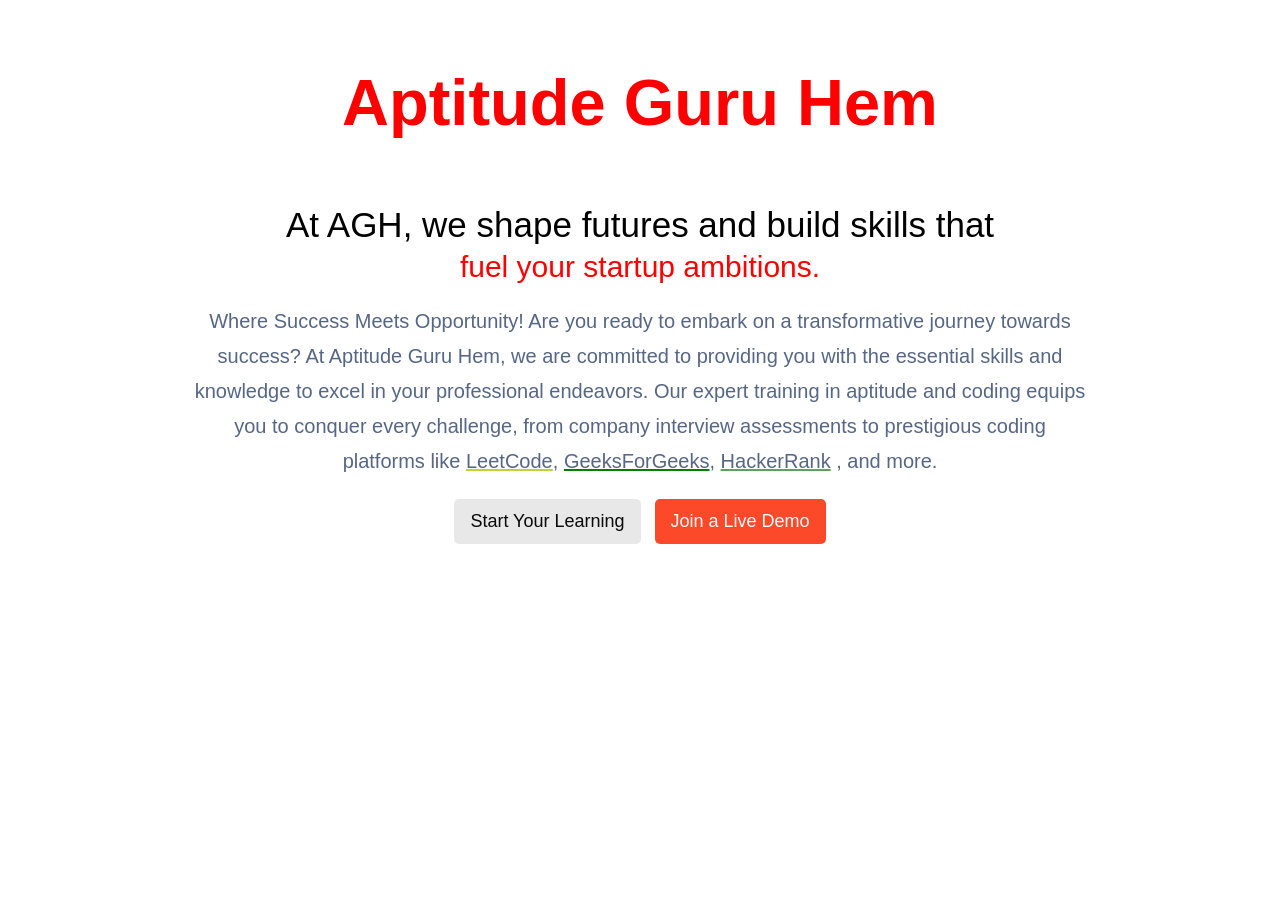
<file: clone.html>
<!DOCTYPE html>
<html lang="en">
<head>
    <meta charset="UTF-8">
    <meta name="viewport" content="width=device-width, initial-scale=1.0">
    <title>Document</title>
    <style>
        .h{
            color:red;
            font-family: "Work Sans", sans-serif;
            font-size:65px;
            text-align:center;
        }
        .s{
            font-family: "Work Sans", sans-serif;
            text-align:center;
            font-size:35px;
        }
        .p{
            color:#566685;
            font-family: "Work Sans", sans-serif;
            font-size:20px;
            text-align:center;
            /* margin-left:50px;
            margin-right:50px; */
        }
        .b1{
            color:#090909;
            font-family: "Work Sans", sans-serif;
            font-size:18px;
            background-color:#E8E8E8;
            border-radius:5px;
            padding-left:16px;
            padding-right:16px;
            padding-top:12px;
            padding-bottom:12px;
            border:none;
        }
        .b2{
            margin-left:10px;
            background-color:#FC4929;
            color:#FFFFFF;
            font-family: "Work Sans", sans-serif;
            font-size:18px;
            border-radius:5px;
            padding-left:16px;
            padding-right:16px;
            padding-top:12px;
            padding-bottom:12px;
            border:none;
        }
        .b{
            text-align:center;
        }
        pre {
            line-height: 35px; 
        }
        p {
            margin-top: 5px;   /* reduce top margin */
            margin-bottom: 5px; /* reduce bottom margin */
        }       
        .s2{
            /* margin-top:-5px; */
            font-family: "Work Sans", sans-serif;
            text-align:center;
            font-size:30px;
            color:red;
        }
    </style>
</head>
<body>
    <h3 class="h">Aptitude Guru Hem</h3>
    <p class="s">At AGH, we shape futures and build skills that</p>
    <p class="s2">fuel your startup ambitions.</p>
    <pre class="p">Where Success Meets Opportunity! Are you ready to embark on a transformative journey towards
success? At Aptitude Guru Hem, we are committed to providing you with the essential skills and
knowledge to excel in your professional endeavors. Our expert training in aptitude and coding equips
you to conquer every challenge, from company interview assessments to prestigious coding
platforms like <u style="text-decoration-color: rgb(190, 210, 58);">LeetCode</u>, <u style="text-decoration-color: green;">GeeksForGeeks</u>, <u style="text-decoration-color: rgb(95, 159, 95);">HackerRank</u> , and more.
</pre>
    <div class="b">
    <button class="b1">Start Your Learning</button>
    <button class="b2">Join a Live Demo</button>
    </div>
</body>
</html>
</file>
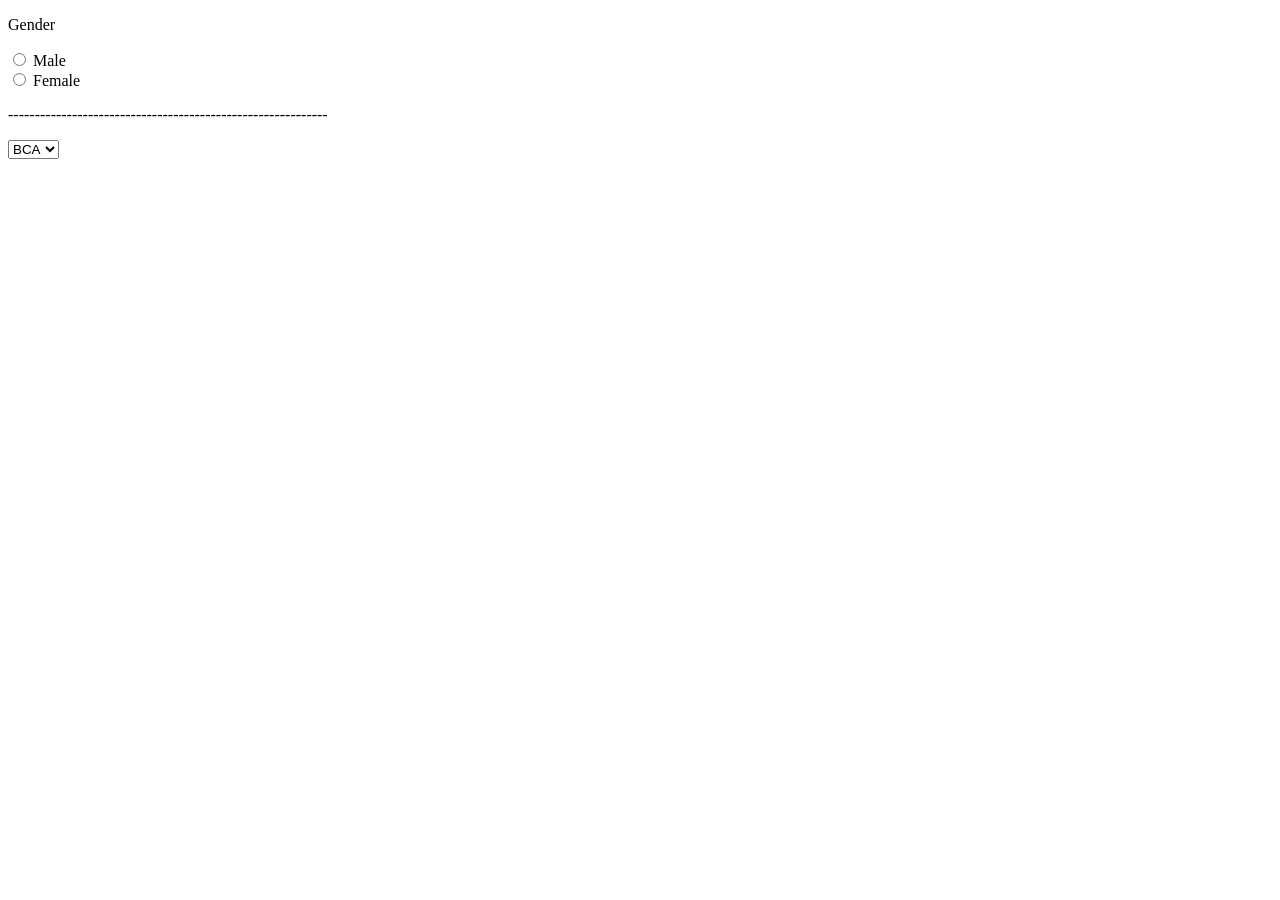
<file: dropdown.html>
<!DOCTYPE html>
<html>
<head>
    <meta charset='utf-8'>
    <meta http-equiv='X-UA-Compatible' content='IE=edge'>
    <title>Page Title</title>
    <meta name='viewport' content='width=device-width, initial-scale=1'>
</head>
<body>
    <form>
        <p>Gender</p>
        <input type="radio" id="Male" value="gender" name="gender"></input>
        <label for="Male">Male </label><br>
        <input type="radio" id="Female" value="female" name="gender"></input>
        <label for="Female">Female </label><br>
        <p>------------------------------------------------------------</p>
        <select name="course">
        <!-- <option value="" disabled selected>Select your course</option> -->
        <option value="bca">BCA</option>
        <option value="bsc">B.Sc</option>
        <option value="be">B.E</option>
        </select>

        
    </form>
</body>
</html>
</file>
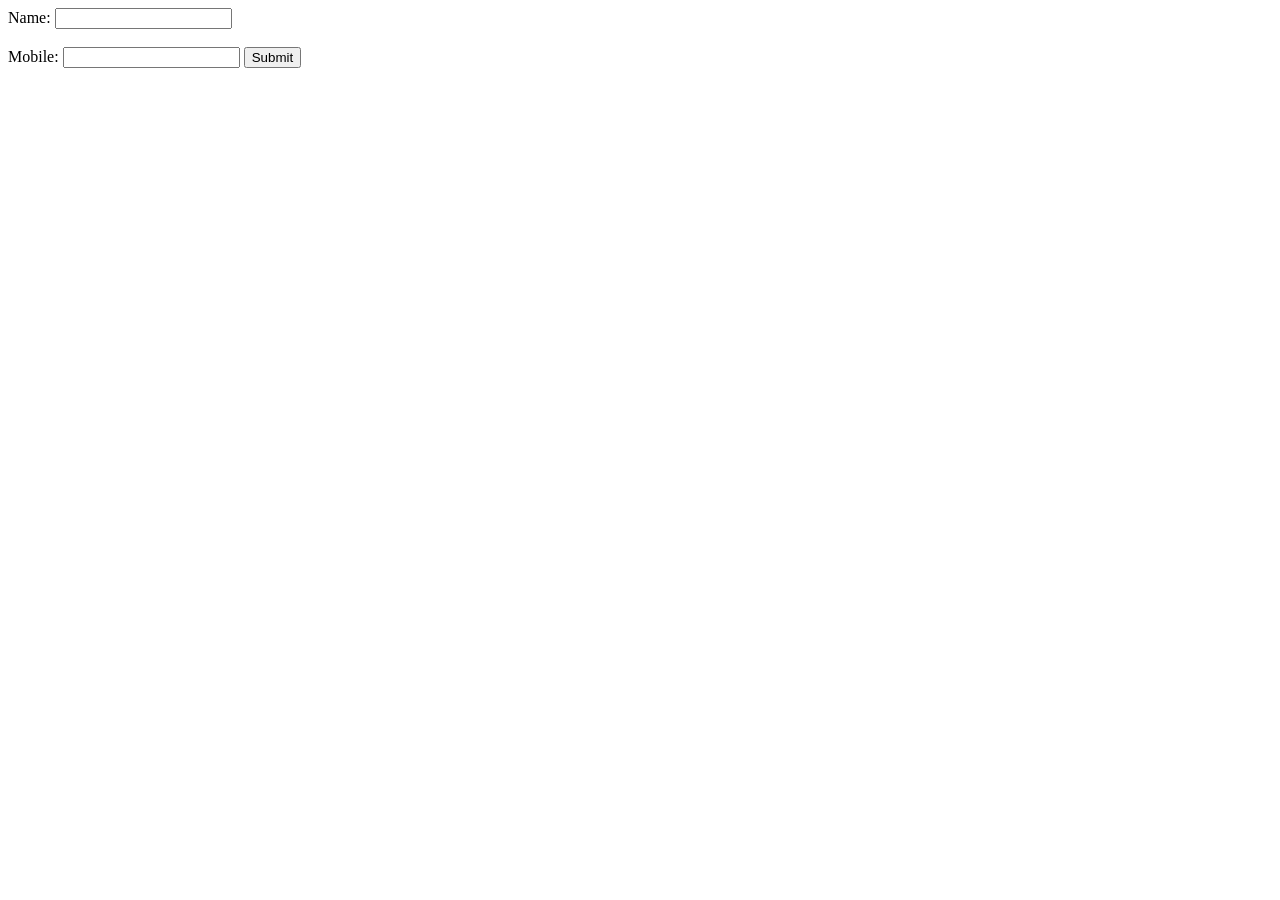
<file: form.html>
<!DOCTYPE html>
<html>
<head>
    <meta charset='utf-8'>
    <meta http-equiv='X-UA-Compatible' content='IE=edge'>
    <title>Page Title</title>
    <meta name='viewport' content='width=device-width, initial-scale=1'>
</head>
<body>
    <form method="post" action="#">
        <label for="name">Name: <input type="name" minlength="5" required></input></label>
        <br>
        <br>
        <label for="mobile">Mobile: </label>
        <input type="phone" id="mobile" required ></input>
        <button type="submit">Submit</button>
    </form>
</body>
</html>
</file>
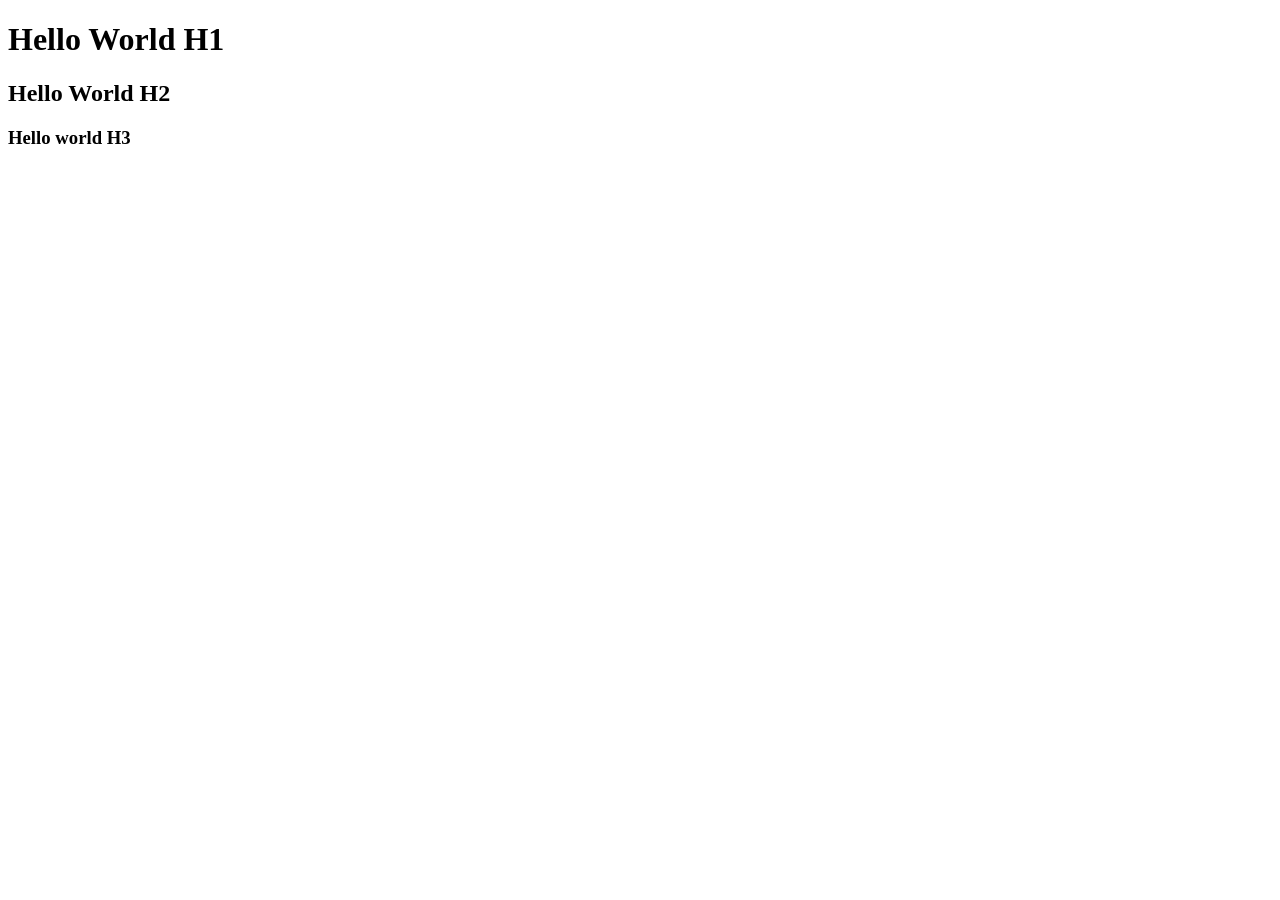
<file: index_first.html>
<!DOCTYPE html>
<html>
  <head>
    <meta charset="utf-8" />
    <meta http-equiv="X-UA-Compatible" content="IE=edge" />
    <title>Page Title</title>
    <meta name="viewport" content="width=device-width, initial-scale=1" />
  </head>
  <body>
    <h1>Hello World H1</h1>
    <h2>Hello World H2</h2>
    <h3>Hello world H3</h3>
  </body>
</html>
</file>
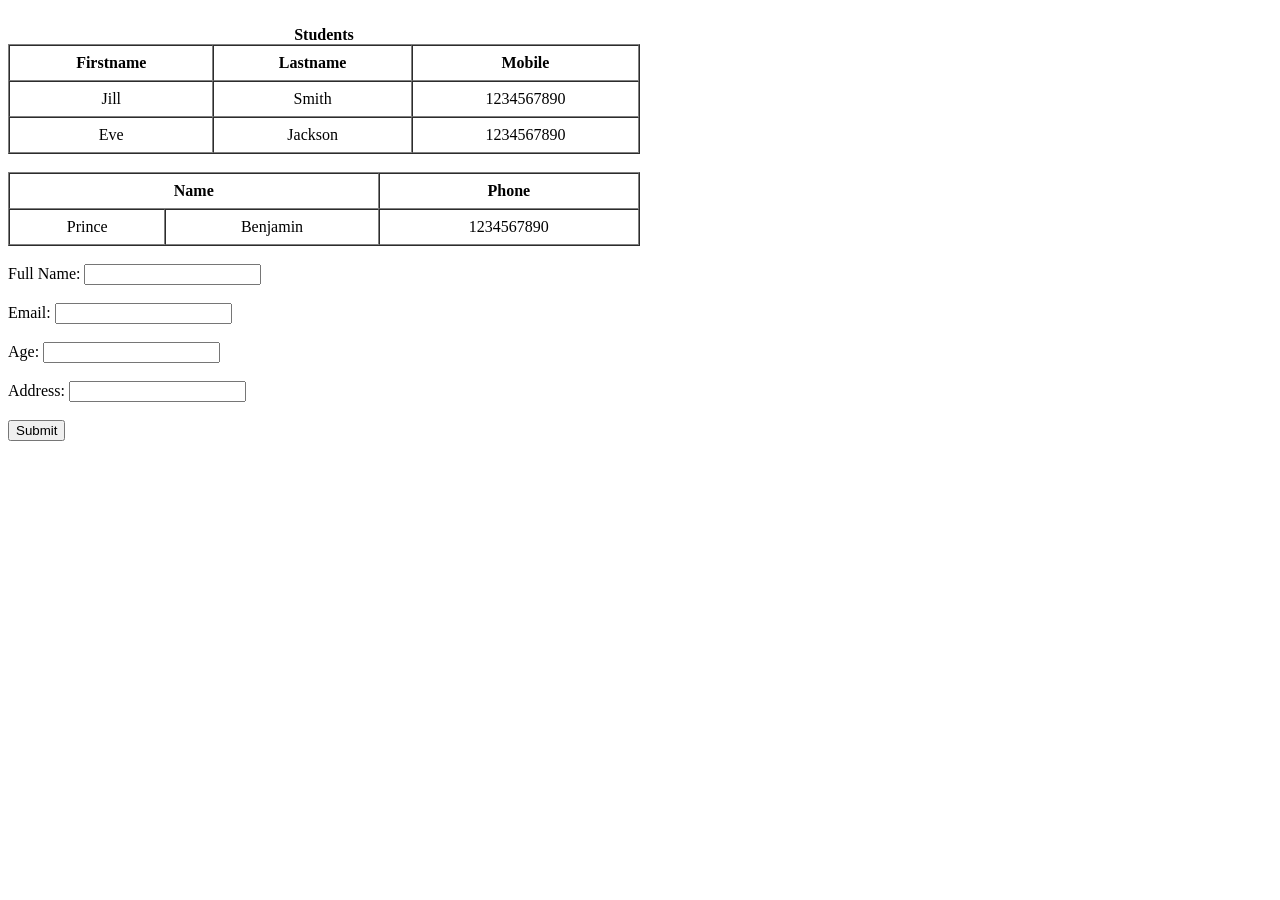
<file: table.html>
<!DOCTYPE html>
<html>
<head>
    <meta charset='utf-8'>
    <meta http-equiv='X-UA-Compatible' content='IE=edge'>
    <title>Table</title>
    <meta name='viewport' content='width=device-width, initial-scale=1'>
</head>
<body>
    <!-- <h1>Table :</h1><br> -->
     <br>

    <table border="1" cellspacing="0" cellpadding="8" width="50%" style="text-align: center;">
        <caption><b>Students</b></caption>
        <tr>
            <th>Firstname</th>
            <th>Lastname</th>
            <th>Mobile</th>
        </tr>
        <tr>
            <td>Jill</td>
            <td>Smith</td>
            <td>1234567890</td>
        </tr>
        <tr>
            <td>Eve</td>
            <td>Jackson</td>
            <td>1234567890</td>
        </tr>
    </table>
    <br>

    <table border="1" cellspacing="0" cellpadding="8" width="50%" style="text-align: center;">
    <tr>
        <th colspan="2">Name</th>
        <th>Phone</th>
    </tr>
    <tr>
        <td>Prince</td>
        <td>Benjamin</td>
        <td>1234567890</td>
    </tr>
</table><br>
<form action="">
    <label for="name">Full Name:</label>
    <input type="text" id="name" name="fname"><br><br>

    <label for="email">Email:</label>
    <input type="email" id="email" name="mail"><br><br>

    <label for="age">Age:</label>
    <input type="number" id="age" name="age"><br><br>

    <label>Address: <input type="address"></label><br><br>

    <button type="submit">Submit</button>
</form>
</form>
</body>
</html>
</file>
